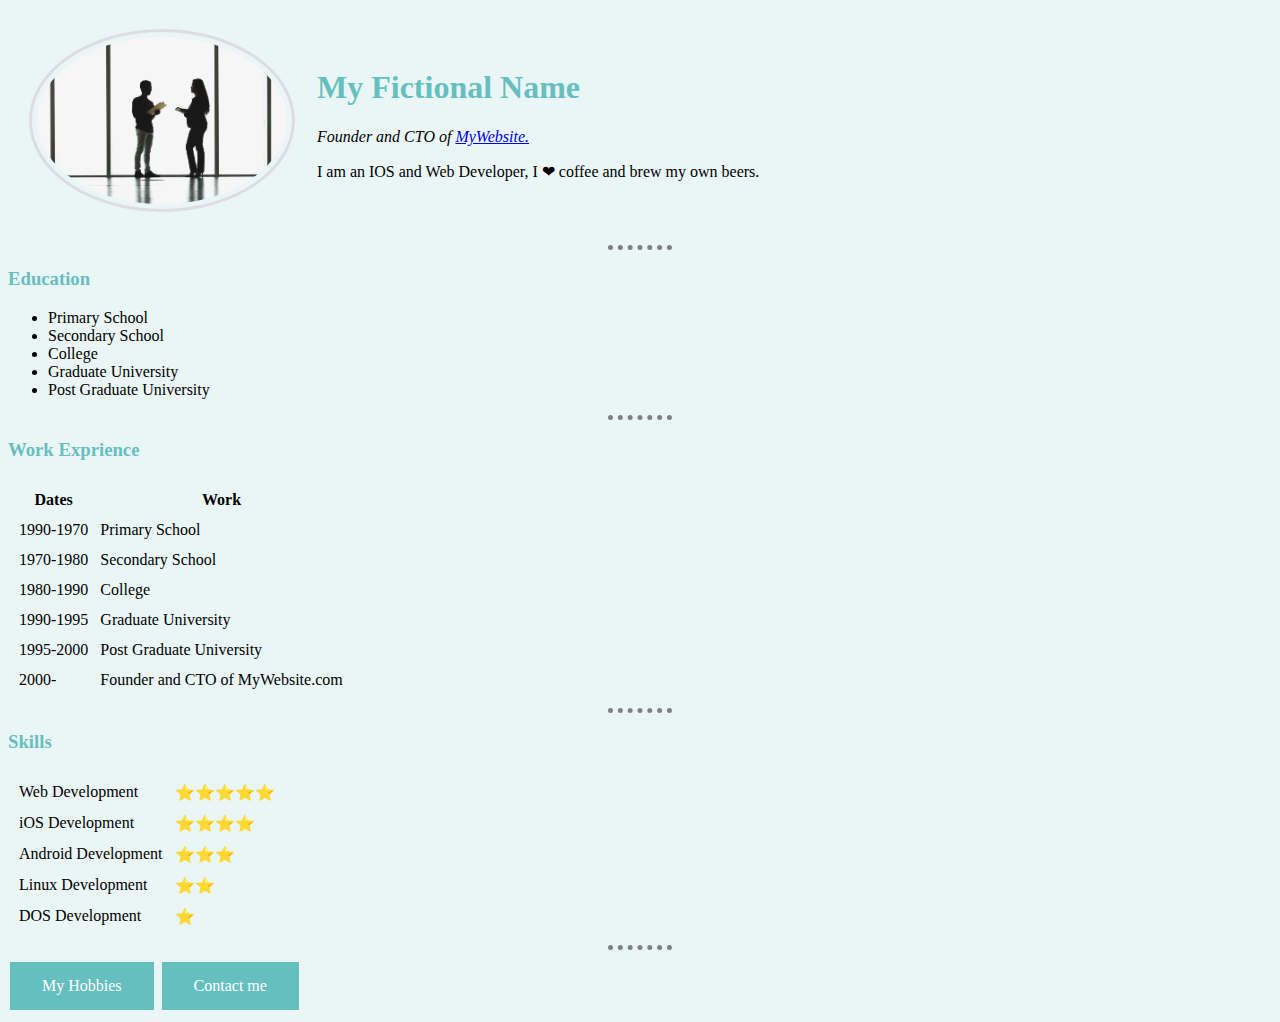
<file: index.html>
<!DOCTYPE html>
<html lang="en" dir="ltr">

<head>
  <meta charset="utf-8">
  <title>My Personal Site</title>
  <link rel="stylesheet" href="css/styles.css">

</head>

<body>
  <table cellspacing="20">
    <tr>
      <td><img src="images/Capture5.jpg" alt="Capture profile picture"> </td>
      <td>
        <h1>My Fictional Name</h1>
        <p><em>Founder and CTO of <a href="https://takiskard.github.io/mywebsite1/">MyWebsite.</a></em></p>
        <p>I am an IOS and Web Developer, I ❤ coffee and brew my own beers.</p>
      </td>
    </tr>
  </table>
  <hr>
  <h3>Education</h3>
  <ul>
    <li>Primary School</li>
    <li>Secondary School</li>
    <li>College</li>
    <li>Graduate University</li>
    <li>Post Graduate University</li>
  </ul>
  <hr>
  <h3>Work Exprience</h3>
  <table cellspacing="10">
    <thead>
      <tr>
        <th>Dates</th>
        <th>Work</th>
      </tr>
    </thead>
    <tbody>
      <tr>
        <td>1990-1970</td>
        <td>Primary School</td>
      </tr>
      <tr>
        <td>1970-1980</td>
        <td>Secondary School</td>
      </tr>
      <tr>
        <td>1980-1990</td>
        <td>College</td>
      </tr>
      <tr>
        <td>1990-1995</td>
        <td>Graduate University</td>
      </tr>
      <tr>
        <td>1995-2000</td>
        <td>Post Graduate University</td>
      </tr>
      <tr>
        <td>2000-</td>
        <td>Founder and CTO of MyWebsite.com</td>
      </tr>
    </tbody>
  </table>
  <hr>
  <h3>Skills</h3>
  <table cellspacing="10">
    <tr>
      <td>Web Development</td>
      <td>⭐⭐⭐⭐⭐</td>
    </tr>
    <tr>
      <td>iOS Development</td>
      <td>⭐⭐⭐⭐</td>
    </tr>
    <tr>
      <td>Android Development</td>
      <td>⭐⭐⭐</td>
    </tr>
    <tr>
      <td>Linux Development</td>
      <td>⭐⭐</td>
    </tr>
    <tr>
      <td>DOS Development</td>
      <td>⭐</td>
    </tr>
  </table>
  <hr>
  <a href="hobbies.html" class="button">My Hobbies</a>
  <a href="contact.html" class="button">Contact me</a>
</body>

</html>
</file>
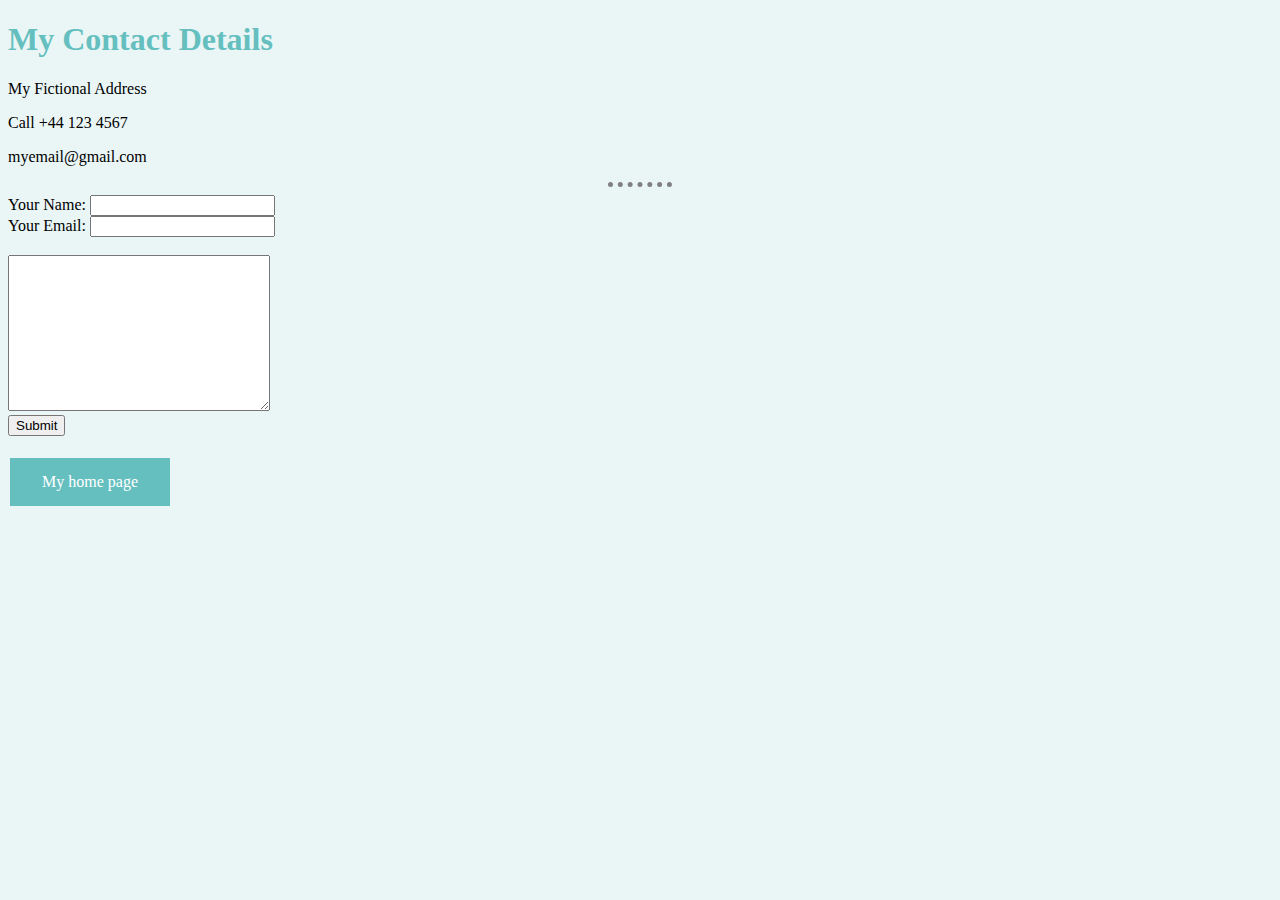
<file: contact.html>
<!DOCTYPE html>
<html lang="en" dir="ltr">

<head>
  <meta charset="utf-8">
  <title>Contact me</title>
  <link rel="stylesheet" href="css/styles.css">
</head>

<body>
  <h1> My Contact Details</h1>
  <p>My Fictional Address</p>
  <p>Call +44 123 4567</p>
  <p>myemail@gmail.com</p>
  <hr>
  <form action="mailto:myemail@gmail.com" method="post" enctype="text/plain">
    <label>Your Name:</label>
    <input type="text" name="YourName" value=""><br>
    <label>Your Email:</label>
    <input type="email" name="Youremail" value=""><br>
    <label "Your Message"></label><br>
    <textarea name="YourMessage" rows="10" cols="30"></textarea><br>
    <input type="submit" name="">
  </form>
  <br>
  <a href="index.html" class="button">My home page</a>
</body>

</html>
</file>
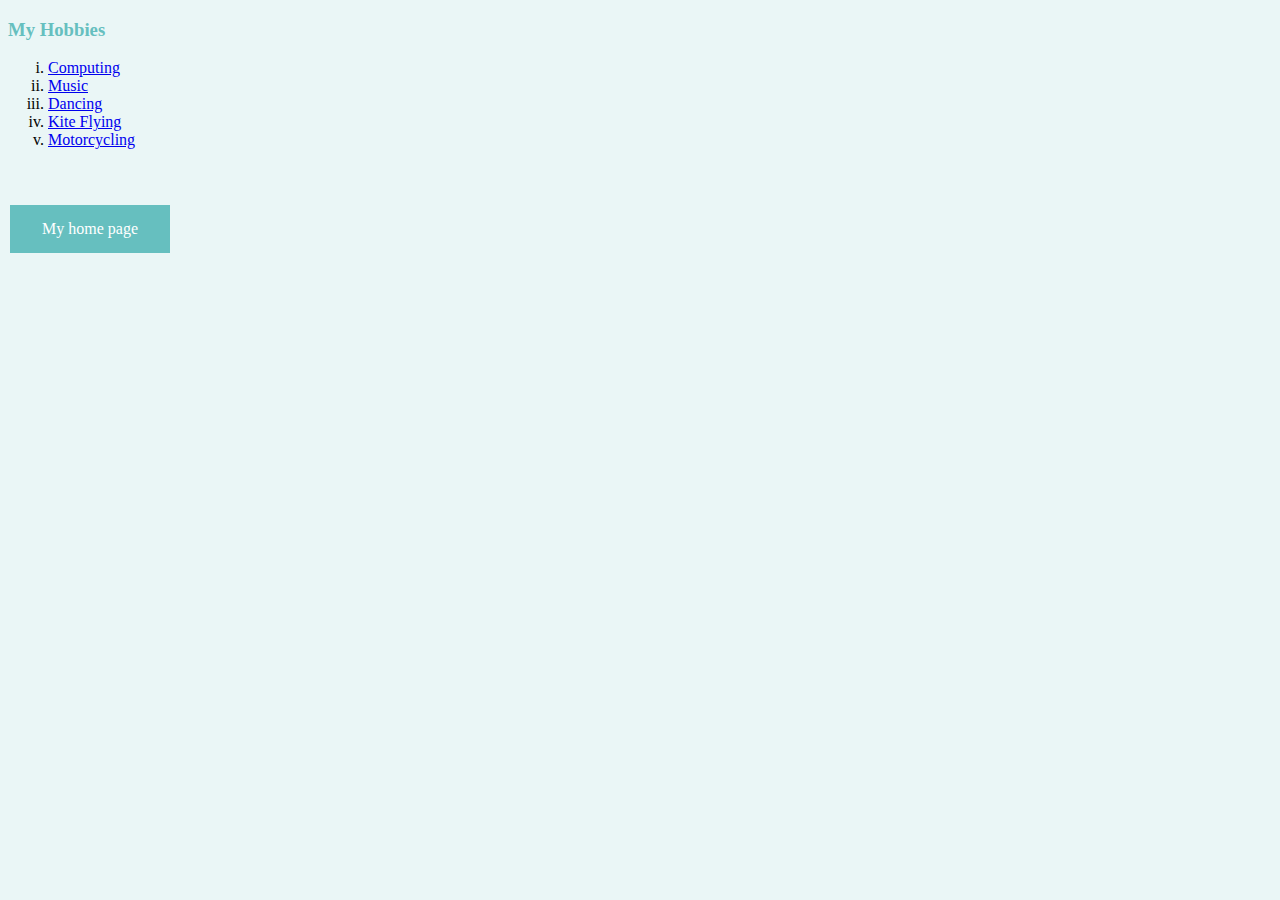
<file: hobbies.html>
<!DOCTYPE html>
<html lang="en" dir="ltr">

<head>
  <meta charset="utf-8">
  <title>My Hobbies</title>
  <link rel="stylesheet" href="css/styles.css">
</head>

<body>
  <h3>My Hobbies</h3>
  <ol type="i">
    <li><a href="https://www.bcs.org/">Computing</a></li>
    <li><a href="https://www.rada.ac.uk/">Music</a></li>
    <li><a href="https://www.rscds.org/">Dancing</a></li>
    <li><a href="https://www.skfc.co.uk/">Kite Flying</a></li>
    <li><a href="https://www.bloodbikes.org.uk/">Motorcycling</a></li>
  </ol>
  <br>
  <br>
  <a href="index.html" class="button">My home page</a>
</body>

</html>
</file>
<file: css/styles.css>
body {
  background-color: #EAF6F6;
}

h1 {
  color: #66BFBF;
}

h3 {
  color: #66BFBF;
}

hr {
  border-style: none;
  border-top: dotted;
  border-color: grey;
  border-width: 5px;
  width: 5%;
}
img {
  border-radius: 50%;
  border: 3px solid #ddd;
  padding: 5px;
  width: 250px;
  opacity: 1.0;
}
.button {
  background-color: #66BFBF;
  border: none;
  color: white;
  padding: 15px 32px;
  text-align: center;
  text-decoration: none;
  display: inline-block;
  font-size: 16px;
  margin: 4px 2px;
  cursor: pointer;
}
</file>
